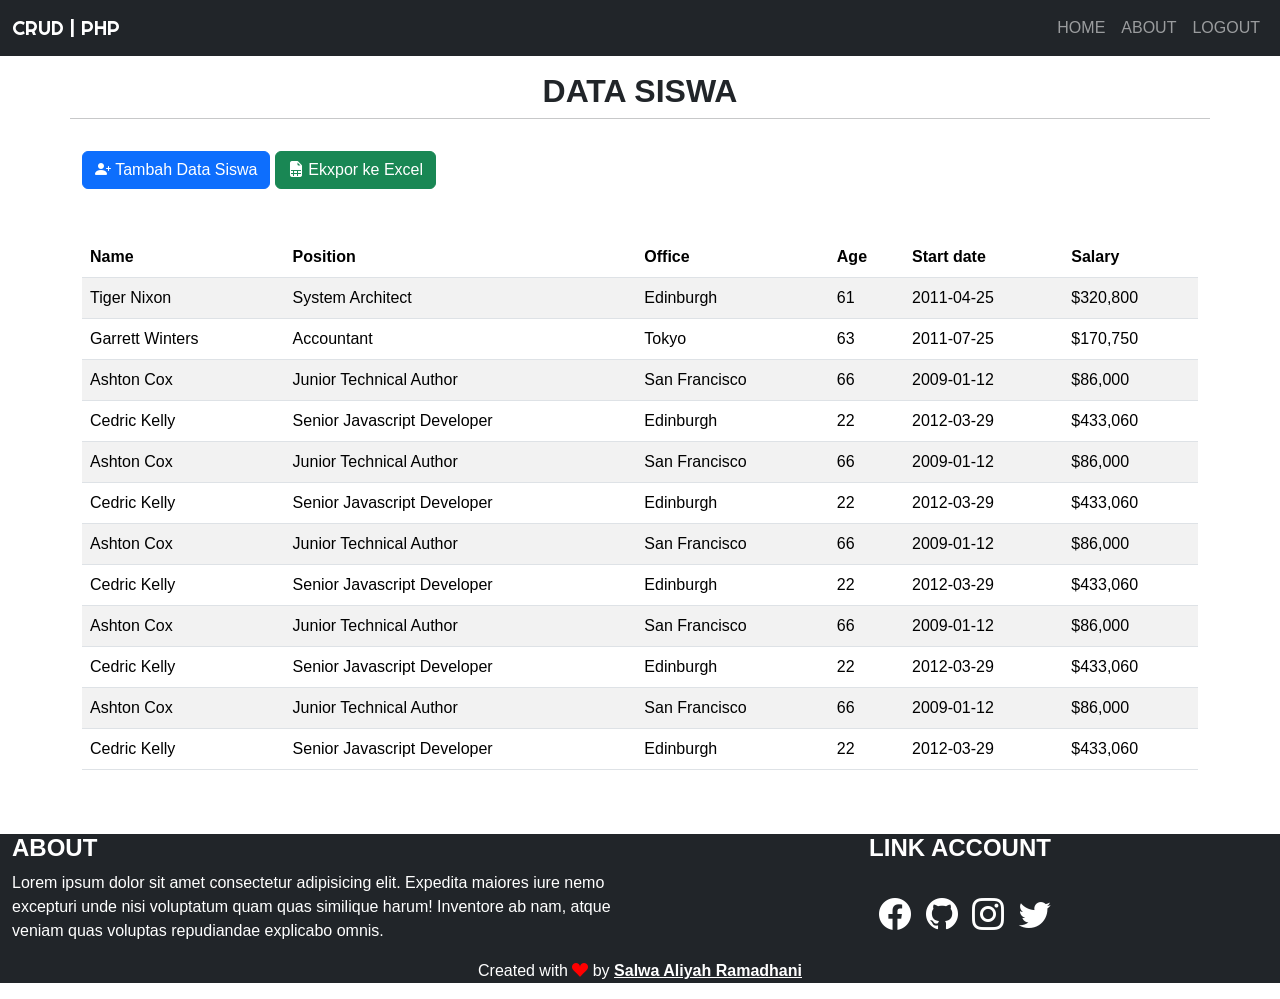
<file: index.html>
<!DOCTYPE html>
<html lang="en">
<head>
    <meta charset="UTF-8">
    <meta http-equiv="X-UA-Compatible" content="IE=edge">
    <meta name="viewport" content="width=device-width, initial-scale=1.0">
    
    <link href="https://cdn.jsdelivr.net/npm/bootstrap@5.0.2/dist/css/bootstrap.min.css" rel="stylesheet" integrity="sha384-EVSTQN3/azprG1Anm3QDgpJLIm9Nao0Yz1ztcQTwFspd3yD65VohhpuuCOmLASjC" crossorigin="anonymous">
    <!-- Gogle Fonts -->
    <link rel="preconnect" href="https://fonts.googleapis.com">
    <link rel="preconnect" href="https://fonts.gstatic.com" crossorigin>
    <link href="https://fonts.googleapis.com/css2?family=Righteous&display=swap" rel="stylesheet">
    <!-- Bootstrap Icons -->
    <link rel="stylesheet" href="https://cdn.jsdelivr.net/npm/bootstrap-icons@1.11.1/font/bootstrap-icons.css">
    <!-- Data Tables -->
    <link rel="stylesheet" href="https://cdnjs.cloudflare.com/ajax/libs/twitter-bootstrap/5.3.0/css/bootstrap.min.css">
    <link rel="stylesheet" href="https://cdn.datatables.net/1.13.7/css/dataTables.bootstrap5.min.css">
    <!-- Own CSS -->
    <link rel="stylesheet" href="css/style.css">
    <title>Data Siswa | CRUD PHP</title>
</head>
<body>
    <!-- Navbar -->
    <nav class="navbar navbar-expand-lg navbar-dark bg-dark text-uppercase">
        <div class="container-fluid">
            <a class="navbar-brand" href="#">CRUD | PHP</a>
            <button class="navbar-toggler" type="button" data-bs-toggle="collapse" data-bs-target="#navbarNav" aria-controls="navbarNav" aria-expanded="false" aria-label="Toggle navigation">
            <span class="navbar-toggler-icon"></span>
            </button>
                <div class="collapse navbar-collapse" id="navbarNav">
                    <ul class="navbar-nav ms-auto">
                        <li class="nav-item">
                            <a class="nav-link" href="#">Home</a>
                        </li>
                        <li class="nav-item">
                            <a class="nav-link" href="#">About</a>
                        </li>
                        <li class="nav-item">
                            <a class="nav-link" href="#">Logout</a>
                        </li>
                    </ul>
                </div>
        </div>
    </nav>
    <!-- Close Navbar -->

    <!-- Container -->
    <div class="container">
       <div class="row my-3">
            <div class="col-md">
                <h2 class="text-uppercase text-center fw-bold">Data Siswa</h2>
            </div>
            <hr>
       </div>
       <div class="row">
        <div class="col-md">
            <a href="tambah.php" class="btn btn-primary" data-bs-toggle="modal" data-bs-target="#mdlAdd"><i class="bi bi-person-plus-fill"></i>&nbsp;Tambah Data Siswa</a>
            <a href="#" class="btn btn-success us-1" target="_blank"><i class="bi bi-file-earmark-spreadsheet-fill"></i>&nbsp;Ekxpor ke Excel</a>
        </div>
       </div>
       <div class="row my-5">
            <div class="col-md">
            <table id="example" class="table table-striped" style="width:100%">
                <thead>
                    <tr>
                        <th>Name</th>
                        <th>Position</th>
                        <th>Office</th>
                        <th>Age</th>
                        <th>Start date</th>
                        <th>Salary</th>
                    </tr>
                </thead>
                <tbody>
                    <tr>
                        <td>Tiger Nixon</td>
                        <td>System Architect</td>
                        <td>Edinburgh</td>
                        <td>61</td>
                        <td>2011-04-25</td>
                        <td>$320,800</td>
                    </tr>
                    <tr>
                        <td>Garrett Winters</td>
                        <td>Accountant</td>
                        <td>Tokyo</td>
                        <td>63</td>
                        <td>2011-07-25</td>
                        <td>$170,750</td>
                    </tr>
                    <tr>
                        <td>Ashton Cox</td>
                        <td>Junior Technical Author</td>
                        <td>San Francisco</td>
                        <td>66</td>
                        <td>2009-01-12</td>
                        <td>$86,000</td>
                    </tr>
                    <tr>
                        <td>Cedric Kelly</td>
                        <td>Senior Javascript Developer</td>
                        <td>Edinburgh</td>
                        <td>22</td>
                        <td>2012-03-29</td>
                        <td>$433,060</td>
                    </tr>
                    <tr>
                        <td>Ashton Cox</td>
                        <td>Junior Technical Author</td>
                        <td>San Francisco</td>
                        <td>66</td>
                        <td>2009-01-12</td>
                        <td>$86,000</td>
                    </tr>
                    <tr>
                        <td>Cedric Kelly</td>
                        <td>Senior Javascript Developer</td>
                        <td>Edinburgh</td>
                        <td>22</td>
                        <td>2012-03-29</td>
                        <td>$433,060</td>
                    </tr>
                    <tr>
                        <td>Ashton Cox</td>
                        <td>Junior Technical Author</td>
                        <td>San Francisco</td>
                        <td>66</td>
                        <td>2009-01-12</td>
                        <td>$86,000</td>
                    </tr>
                    <tr>
                        <td>Cedric Kelly</td>
                        <td>Senior Javascript Developer</td>
                        <td>Edinburgh</td>
                        <td>22</td>
                        <td>2012-03-29</td>
                        <td>$433,060</td>
                    </tr>
                    <tr>
                        <td>Ashton Cox</td>
                        <td>Junior Technical Author</td>
                        <td>San Francisco</td>
                        <td>66</td>
                        <td>2009-01-12</td>
                        <td>$86,000</td>
                    </tr>
                    <tr>
                        <td>Cedric Kelly</td>
                        <td>Senior Javascript Developer</td>
                        <td>Edinburgh</td>
                        <td>22</td>
                        <td>2012-03-29</td>
                        <td>$433,060</td>
                    </tr>
                    <tr>
                        <td>Ashton Cox</td>
                        <td>Junior Technical Author</td>
                        <td>San Francisco</td>
                        <td>66</td>
                        <td>2009-01-12</td>
                        <td>$86,000</td>
                    </tr>
                    <tr>
                        <td>Cedric Kelly</td>
                        <td>Senior Javascript Developer</td>
                        <td>Edinburgh</td>
                        <td>22</td>
                        <td>2012-03-29</td>
                        <td>$433,060</td>
                    </tr>
                </tbody>
            </table>
            </div>
       </div>
    </div>

    
    <!-- Close Container -->

    <!-- Footer -->
    <div class="container-fluid bg-dark text-white">
        <div class="row">
            <div class="col-md-6">
                <h4 class="text-uppercase fw-bold">About</h4>
                <p>Lorem ipsum dolor sit amet consectetur adipisicing elit. Expedita maiores iure nemo excepturi unde nisi voluptatum quam quas similique harum! Inventore ab nam, atque veniam quas voluptas repudiandae explicabo omnis.</p>
            </div>
            <div class="col-md-6 text-center link">
                <h4 class="text-uppercase fw-bold">Link Account</h4>
                <a href="https://web.facebook.com/aaa.5/" target="_blank"><i class="bi bi-facebook fs-2"></i></a>
                <a href="https://github.com/aaa24" target="_blank"><i class="bi bi-github fs-2"></i></a>
                <a href="https://www.instagram.com/aaa_/" target="_blank"><i class="bi bi-instagram fs-2"></i></a>
                <a href="https://twitter.com/aaa_" target="_blank"><i class="bi bi-twitter fs-2"></i></a>
            </div>
        </div>

        <footer class="text-center style=padding: 5px;">
            <p>Created with <i class="bi bi-suit-heart-fill" style="color: red;"></i> by <u class="fw-bold">Salwa Aliyah Ramadhani</u></p>
        </footer>
    </div>

    <!-- Close Footer -->
<!-- mulai dialog -->
<div class="modal fade" id="mdlAdd" tabindex="-1" aria-labelledby="exampleModalLabel" aria-hidden="true">
  <div class="modal-dialog">
    <div class="modal-content">
      <div class="modal-header">
        <h5 class="modal-title" id="exampleModalLabel">Tambah Barang</h5>
        <button type="button" class="btn-close" data-bs-dismiss="modal" aria-label="Close"></button>
      </div>
      <div class="modal-body">
        ...
      </div>
      <div class="modal-footer">
        <button type="button" class="btn btn-secondary" data-bs-dismiss="modal">Close</button>
        <button type="button" class="btn btn-primary">Save changes</button>
      </div>
    </div>
  </div>
</div>
<!-- akhir dialog -->
    <!-- Bootstrap -->
        <script src="https://cdn.jsdelivr.net/npm/bootstrap@5.0.2/dist/js/bootstrap.bundle.min.js" integrity="sha384-MrcW6ZMFYlzcLA8Nl+NtUVF0sA7MsXsP1UyJoMp4YLEuNSfAP+JcXn/tWtIaxVXM" crossorigin="anonymous"></script>

    <!-- Data Tables -->
    <script src="https://code.jquery.com/jquery-3.7.0.js"></script>
    <script src="https://cdn.datatables.net/1.13.7/js/jquery.dataTables.min.js"></script>
    <script src="https://cdn.datatables.net/1.13.7/js/dataTables.bootstrap5.min.js"></script>

    <script>
        $(document).ready(function() {
        $('#example').DataTable();
        } );
    </script>
</body>
</html>
</file>
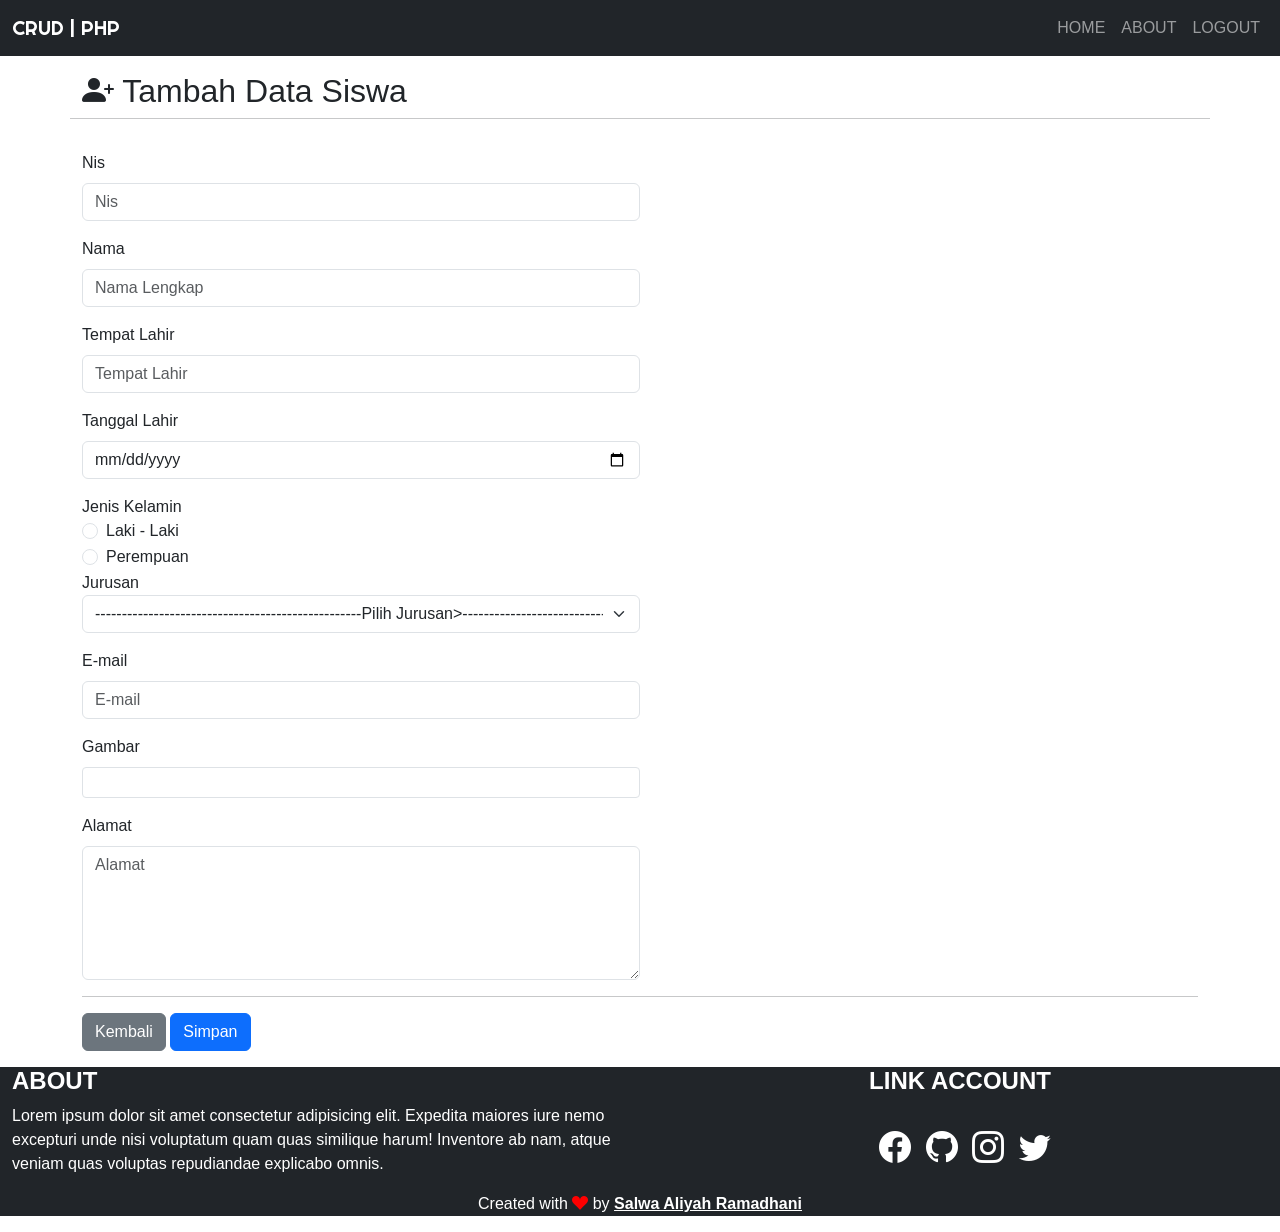
<file: tambah.html>
<!DOCTYPE html>
<html lang="en">
<head>
    <meta charset="UTF-8">
    <meta http-equiv="X-UA-Compatible" content="IE=edge">
    <meta name="viewport" content="width=device-width, initial-scale=1.0">
    
    <link href="https://cdn.jsdelivr.net/npm/bootstrap@5.0.2/dist/css/bootstrap.min.css" rel="stylesheet" integrity="sha384-EVSTQN3/azprG1Anm3QDgpJLIm9Nao0Yz1ztcQTwFspd3yD65VohhpuuCOmLASjC" crossorigin="anonymous">
    <!-- Gogle Fonts -->
    <link rel="preconnect" href="https://fonts.googleapis.com">
    <link rel="preconnect" href="https://fonts.gstatic.com" crossorigin>
    <link href="https://fonts.googleapis.com/css2?family=Righteous&display=swap" rel="stylesheet">
    <!-- Bootstrap Icons -->
    <link rel="stylesheet" href="https://cdn.jsdelivr.net/npm/bootstrap-icons@1.11.1/font/bootstrap-icons.css">
    <!-- Data Tables -->
    <link rel="stylesheet" href="https://cdnjs.cloudflare.com/ajax/libs/twitter-bootstrap/5.3.0/css/bootstrap.min.css">
    <link rel="stylesheet" href="https://cdn.datatables.net/1.13.7/css/dataTables.bootstrap5.min.css">
    <!-- Own CSS -->
    <link rel="stylesheet" href="css/style.css">
    <title> Tambah | Data Siswa | CRUD PHP</title>
</head>
<body>
    <!-- Navbar -->
    <nav class="navbar navbar-expand-lg navbar-dark bg-dark text-uppercase">
        <div class="container-fluid">
            <a class="navbar-brand" href="#">CRUD | PHP</a>
            <button class="navbar-toggler" type="button" data-bs-toggle="collapse" data-bs-target="#navbarNav" aria-controls="navbarNav" aria-expanded="false" aria-label="Toggle navigation">
            <span class="navbar-toggler-icon"></span>
            </button>
                <div class="collapse navbar-collapse" id="navbarNav">
                    <ul class="navbar-nav ms-auto">
                        <li class="nav-item">
                            <a class="nav-link" href="#">Home</a>
                        </li>
                        <li class="nav-item">
                            <a class="nav-link" href="#">About</a>
                        </li>
                        <li class="nav-item">
                            <a class="nav-link" href="#">Logout</a>
                        </li>
                    </ul>
                </div>
        </div>
    </nav>
    <!-- Close Navbar -->

    <!-- Container -->
    <div class="container">
        <div class="row my-3">
            <div class="col-md">
                <h2><i class="bi bi-person-plus-fill"></i>&nbsp;Tambah Data Siswa</h2>
            </div>
            <hr>
        </div>
        <div class="row mb-3">
            <div class="col-md">
                <form action="" method="post">
                    <div class="mb-3">
                        <label for="nis" class="form-label">Nis</label>
                        <input type="number" class="form-control w-50" id="nama" name="nis" placeholder="Nis" autocomplete="off" required>
                    </div>
                    <div class="mb-3">
                        <label for="nama" class="form-label">Nama</label>
                        <input type="text" class="form-control w-50" id="nama" name="nama" placeholder="Nama Lengkap" autocomplete="off" required>
                    </div>
                    <div class="mb-3">
                        <label for="tmpt_lahir" class="form-label">Tempat Lahir</label>
                        <input type="text" class="form-control w-50" id="tmpt_lahir" name="tmpt_lahir" placeholder="Tempat Lahir" autocomplete="off" required>
                    </div>
                    <div class="mb-3">
                        <label for="tgl_lahir" class="form-label">Tanggal Lahir</label>
                        <input type="date" class="form-control w-50" id="tgl_lahir" name="tgl_lahir" placeholder="Tanggal Lahir" required>
                    </div>
                    <div class="mb-3">
                        <label>Jenis Kelamin</label>
                        <div class="form-check">
                                <input class="form-check-input" type="radio" name="jekel" id="Laki - Laki">
                                <label class="form-check-label" for="Laki - Laki">Laki - Laki</label>
                        </div>
                        <div class="form-check">
                                <input class="form-check-input" type="radio" name="jekel" id="Perempuan">
                                <label class="form-check-label" for="Perempuan">Perempuan</label>
                        </div>
                    <div class="mb-3">
                        <label>Jurusan</label>
                        <select class="form-select w-50" required name="jurusan">
                            <option selected disabled>--------------------------------------------------Pilih Jurusan>--------------------------------------------------</option>
                            <option value="Rekayasa Perangkat Lunak">Rekayasa Perangkat Lunak</option>
                            <option value="Teknik Logistik">Teknik Logistik</option>
                            <option value="Teknik Permesinan">Teknik Permesinan</option>
                            <option value="Teknik Listrik">Teknik Listrik</option>
                            <option value="Teknik Pengelasan/Welding">Teknik Pengelasan/Welding</option>
                        </select>
                    </div>
                    <div class="mb-3">
                        <label for="email" class="form-label">E-mail </label>
                        <input type="email" class="form-control w-50" id="email" placeholder="E-mail" name="email" autocomplete="off" required>
                    </div>
                    <div class="mb-3">
                        <label for="gambar" class="form-label">Gambar</label>
                        <input class="form-control form-control-sm w-50" id="gambar" type="file name="gambar">
                    </div>
                    </div>
                    <div class="mb-3">
                        <label for="alamat" class="form-label">Alamat </label>
                        <textarea class="form-control w-50" id="alamat" rows="5" required name="alamat" placeholder="Alamat"></textarea>
                    </div>
                    <hr>
                    <a href="index.php" class="btn btn-secondary">Kembali</a>
                    <button type="submit" name="tambah" class="btn btn-primary">Simpan</button>
                </form>
            </div>
        </div>
    </div>
    
    <!-- Close Container -->

    <!-- Footer -->
    <div class="container-fluid bg-dark text-white">
        <div class="row">
            <div class="col-md-6">
                <h4 class="text-uppercase fw-bold">About</h4>
                <p>Lorem ipsum dolor sit amet consectetur adipisicing elit. Expedita maiores iure nemo excepturi unde nisi voluptatum quam quas similique harum! Inventore ab nam, atque veniam quas voluptas repudiandae explicabo omnis.</p>
            </div>
            <div class="col-md-6 text-center link">
                <h4 class="text-uppercase fw-bold">Link Account</h4>
                <a href="https://web.facebook.com/aaa.5/" target="_blank"><i class="bi bi-facebook fs-2"></i></a>
                <a href="https://github.com/aaa24" target="_blank"><i class="bi bi-github fs-2"></i></a>
                <a href="https://www.instagram.com/aaa_/" target="_blank"><i class="bi bi-instagram fs-2"></i></a>
                <a href="https://twitter.com/aaa_" target="_blank"><i class="bi bi-twitter fs-2"></i></a>
            </div>
        </div>

        <footer class="text-center style=padding: 5px;">
            <p>Created with <i class="bi bi-suit-heart-fill" style="color: red;"></i> by <u class="fw-bold">Salwa Aliyah Ramadhani</u></p>
        </footer>
    </div>

    <!-- Close Footer -->

    <!-- Bootstrap -->
        <script src="https://cdn.jsdelivr.net/npm/bootstrap@5.0.2/dist/js/bootstrap.bundle.min.js" integrity="sha384-MrcW6ZMFYlzcLA8Nl+NtUVF0sA7MsXsP1UyJoMp4YLEuNSfAP+JcXn/tWtIaxVXM" crossorigin="anonymous"></script>

</body>
</html>
</file>
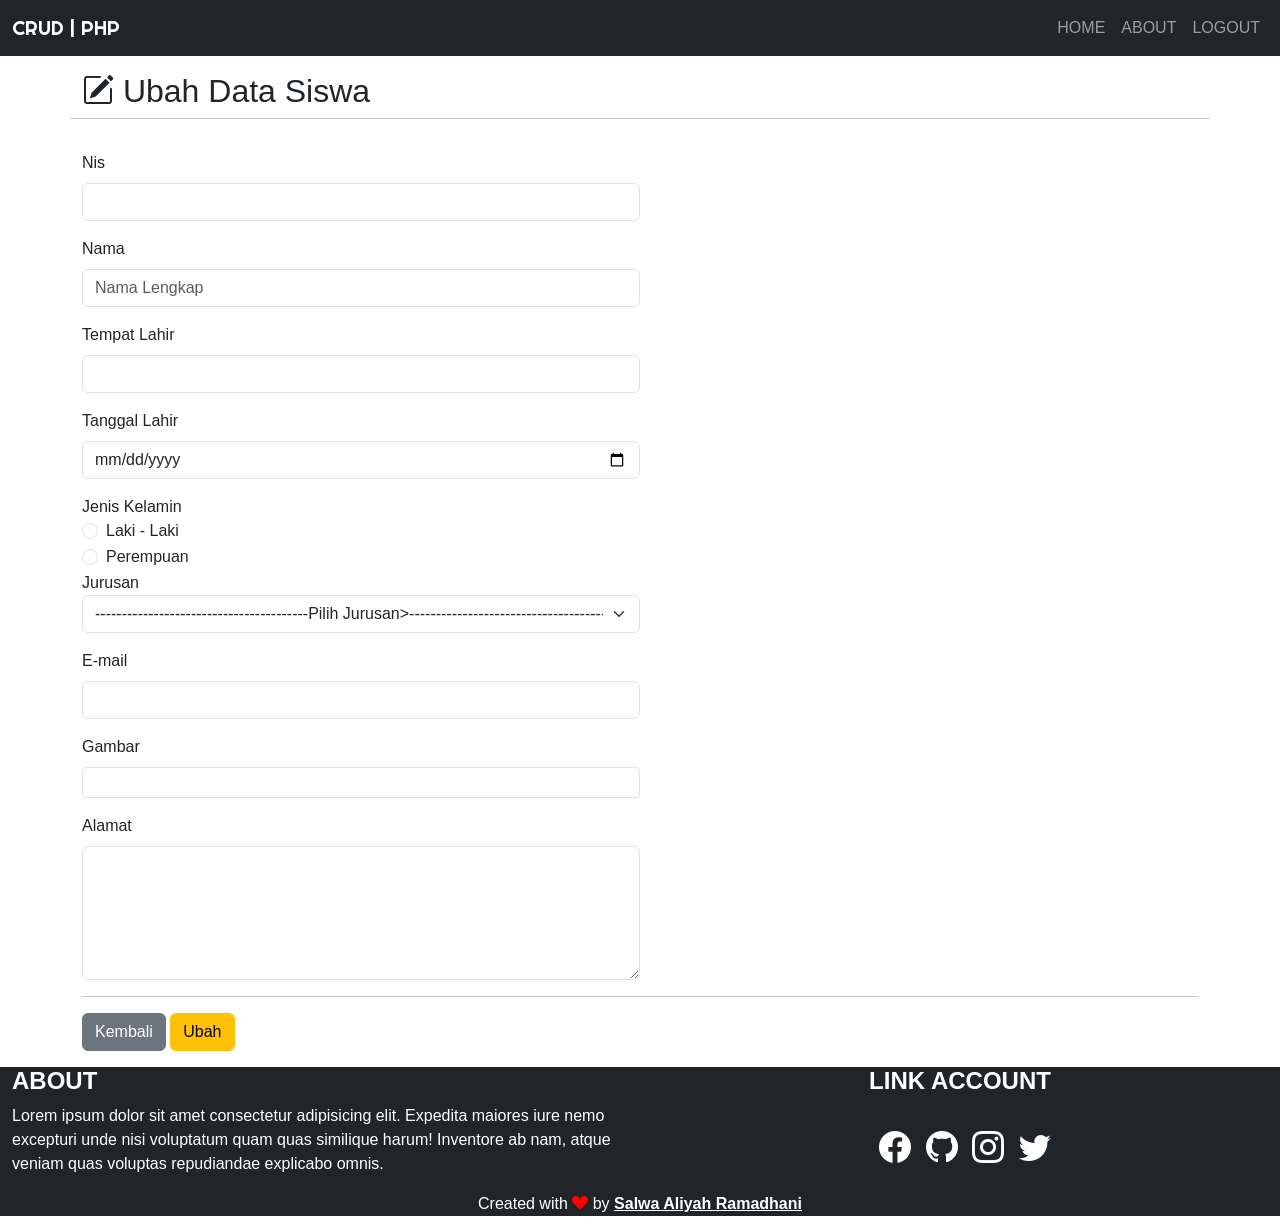
<file: ubah.html>
<!DOCTYPE html>
<html lang="en">
<head>
    <meta charset="UTF-8">
    <meta http-equiv="X-UA-Compatible" content="IE=edge">
    <meta name="viewport" content="width=device-width, initial-scale=1.0">
    
    <link href="https://cdn.jsdelivr.net/npm/bootstrap@5.0.2/dist/css/bootstrap.min.css" rel="stylesheet" integrity="sha384-EVSTQN3/azprG1Anm3QDgpJLIm9Nao0Yz1ztcQTwFspd3yD65VohhpuuCOmLASjC" crossorigin="anonymous">
    <!-- Gogle Fonts -->
    <link rel="preconnect" href="https://fonts.googleapis.com">
    <link rel="preconnect" href="https://fonts.gstatic.com" crossorigin>
    <link href="https://fonts.googleapis.com/css2?family=Righteous&display=swap" rel="stylesheet">
    <!-- Bootstrap Icons -->
    <link rel="stylesheet" href="https://cdn.jsdelivr.net/npm/bootstrap-icons@1.11.1/font/bootstrap-icons.css">
    <!-- Data Tables -->
    <link rel="stylesheet" href="https://cdnjs.cloudflare.com/ajax/libs/twitter-bootstrap/5.3.0/css/bootstrap.min.css">
    <link rel="stylesheet" href="https://cdn.datatables.net/1.13.7/css/dataTables.bootstrap5.min.css">
    <!-- Own CSS -->
    <link rel="stylesheet" href="css/style.css">
    <title>Ubah | Data Siswa | CRUD PHP</title>
</head>
<body>
    <!-- Navbar -->
    <nav class="navbar navbar-expand-lg navbar-dark bg-dark text-uppercase">
        <div class="container-fluid">
            <a class="navbar-brand" href="#">CRUD | PHP</a>
            <button class="navbar-toggler" type="button" data-bs-toggle="collapse" data-bs-target="#navbarNav" aria-controls="navbarNav" aria-expanded="false" aria-label="Toggle navigation">
            <span class="navbar-toggler-icon"></span>
            </button>
                <div class="collapse navbar-collapse" id="navbarNav">
                    <ul class="navbar-nav ms-auto">
                        <li class="nav-item">
                            <a class="nav-link" href="#">Home</a>
                        </li>
                        <li class="nav-item">
                            <a class="nav-link" href="#">About</a>
                        </li>
                        <li class="nav-item">
                            <a class="nav-link" href="#">Logout</a>
                        </li>
                    </ul>
                </div>
        </div>
    </nav>
    <!-- Close Navbar -->

    <!-- Container -->
    <div class="container">
        <div class="row my-3">
            <div class="col-md">
                <h2><i class="bi bi-pencil-square"></i>&nbsp;Ubah Data Siswa</h2>
            </div>
            <hr>
        </div>
        <div class="row mb-3">
            <div class="col-md">
                <form action="" method="post">
                    <div class="mb-3">
                        <label for="nis" class="form-label">Nis</label>
                        <input type="number" class="form-control w-50" id="nama" name="nis" autocomplete="off" readonly>
                    </div>
                    <div class="mb-3">
                        <label for="nama" class="form-label">Nama</label>
                        <input type="text" class="form-control w-50" id="nama" name="nama" placeholder="Nama Lengkap" autocomplete="off" required>
                    </div>
                    <div class="mb-3">
                        <label for="tmpt_lahir" class="form-label">Tempat Lahir</label>
                        <input type="text" class="form-control w-50" id="tmpt_lahir" name="tmpt_lahir" autocomplete="off" required>
                    </div>
                    <div class="mb-3">
                        <label for="tgl_lahir" class="form-label">Tanggal Lahir</label>
                        <input type="date" class="form-control w-50" id="tgl_lahir" name="tgl_lahir" required>
                    </div>
                    <div class="mb-3">
                        <label>Jenis Kelamin</label>
                        <div class="form-check">
                                <input class="form-check-input" type="radio" name="jekel" id="Laki - Laki">
                                <label class="form-check-label" for="Laki - Laki">Laki - Laki</label>
                        </div>
                        <div class="form-check">
                                <input class="form-check-input" type="radio" name="jekel" id="Perempuan">
                                <label class="form-check-label" for="Perempuan">Perempuan</label>
                        </div>
                    <div class="mb-3">
                        <label>Jurusan</label>
                        <select class="form-select w-50" required name="jurusan">
                            <option selected disabled>----------------------------------------Pilih Jurusan>----------------------------------------option>
                            <option value="Rekayasa Perangkat Lunak">Rekayasa Perangkat Lunak</option>
                            <option value="Teknik Logistik">Teknik Logistik</option>
                            <option value="Teknik Permesinan">Teknik Permesinan</option>
                            <option value="Teknik Listrik">Teknik Listrik</option>
                            <option value="Teknik Pengelasan/Welding">Teknik Pengelasan/Welding</option>
                        </select>
                    </div>
                    <div class="mb-3">
                        <label for="email" class="form-label">E-mail </label>
                        <input type="email" class="form-control w-50" id="email" name="email" autocomplete="off" required>
                    </div>
                    <div class="mb-3">
                        <label for="gambar" class="form-label">Gambar</label>
                        <input class="form-control form-control-sm w-50" id="gambar" type="file name="gambar">
                    </div>
                    </div>
                    <div class="mb-3">
                        <label for="alamat" class="form-label">Alamat </label>
                        <textarea class="form-control w-50" id="alamat" rows="5" required name="alamat"></textarea>
                    </div>
                    <hr>
                    <a href="index.php" class="btn btn-secondary">Kembali</a>
                    <button type="submit" name="ubah" class="btn btn-warning">Ubah</button>
                </form>
            </div>
        </div>
    </div>
    
    <!-- Close Container -->

    <!-- Footer -->
    <div class="container-fluid bg-dark text-white">
        <div class="row">
            <div class="col-md-6">
                <h4 class="text-uppercase fw-bold">About</h4>
                <p>Lorem ipsum dolor sit amet consectetur adipisicing elit. Expedita maiores iure nemo excepturi unde nisi voluptatum quam quas similique harum! Inventore ab nam, atque veniam quas voluptas repudiandae explicabo omnis.</p>
            </div>
            <div class="col-md-6 text-center link">
                <h4 class="text-uppercase fw-bold">Link Account</h4>
                <a href="https://web.facebook.com/aaa.5/" target="_blank"><i class="bi bi-facebook fs-2"></i></a>
                <a href="https://github.com/aaa24" target="_blank"><i class="bi bi-github fs-2"></i></a>
                <a href="https://www.instagram.com/aaa_/" target="_blank"><i class="bi bi-instagram fs-2"></i></a>
                <a href="https://twitter.com/aaa_" target="_blank"><i class="bi bi-twitter fs-2"></i></a>
            </div>
        </div>

        <footer class="text-center style=padding: 5px;">
            <p>Created with <i class="bi bi-suit-heart-fill" style="color: red;"></i> by <u class="fw-bold">Salwa Aliyah Ramadhani</u></p>
        </footer>
    </div>

    <!-- Close Footer -->

    <!-- Bootstrap -->
        <script src="https://cdn.jsdelivr.net/npm/bootstrap@5.0.2/dist/js/bootstrap.bundle.min.js" integrity="sha384-MrcW6ZMFYlzcLA8Nl+NtUVF0sA7MsXsP1UyJoMp4YLEuNSfAP+JcXn/tWtIaxVXM" crossorigin="anonymous"></script>

</body>
</html>
</file>
<file: css/style.css>
.navbar-brand{
    font-family: 'Righteous', cursive;
}

body{
    font-family: 'Gill Sans', 'Gill Sans MT', Calibri, 'Trebuchet MS', sans-serif;

}

.link a{
    display: inline-block;
    margin-top: 20px;
    margin-left: 10px;
    color: #fff;
}

.link a:hover .bi-facebook{
    color: #3b5998;
}

.link a:hover .bi-facebook{
    color: #ccc;
}

.link a:hover .bi-facebook{
    color: #C13584;
}

.link a:hover .bi-facebook{
    color: #1DA1F2;
}
</file>
